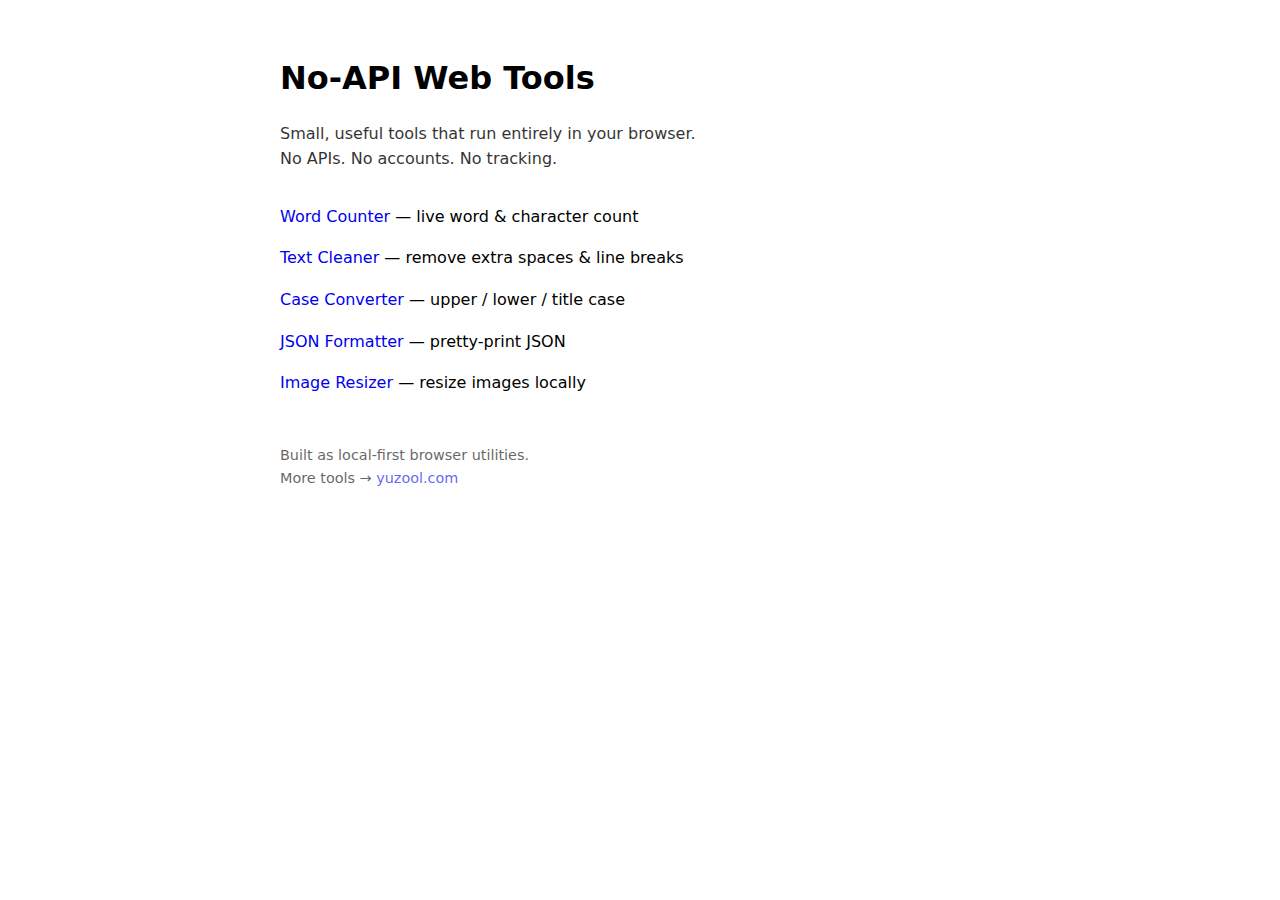
<file: index.html>
<!DOCTYPE html>
<html lang="en">
<head>
  <meta charset="UTF-8" />
  <title>No-API Web Tools</title>
  <meta name="viewport" content="width=device-width, initial-scale=1" />
  <meta name="description" content="A collection of small, fast, privacy-friendly web tools that run entirely in your browser. No APIs. No backend." />
  <style>
    body {
      font-family: system-ui, -apple-system, BlinkMacSystemFont, sans-serif;
      max-width: 720px;
      margin: auto;
      padding: 2rem;
      line-height: 1.6;
    }
    h1 {
      font-size: 2rem;
      margin-bottom: 0.5rem;
    }
    p {
      opacity: 0.8;
    }
    ul {
      list-style: none;
      padding: 0;
      margin-top: 2rem;
    }
    li {
      margin-bottom: 1rem;
    }
    a {
      text-decoration: none;
      font-weight: 500;
    }
    a:hover {
      text-decoration: underline;
    }
    footer {
      margin-top: 3rem;
      font-size: 0.9rem;
      opacity: 0.6;
    }
  </style>
</head>
<body>

  <h1>No-API Web Tools</h1>
  <p>
    Small, useful tools that run entirely in your browser.
    <br />
    No APIs. No accounts. No tracking.
  </p>

  <ul>
    <li><a href="./word-counter/">Word Counter</a> — live word & character count</li>
    <li><a href="./text-cleaner/">Text Cleaner</a> — remove extra spaces & line breaks</li>
    <li><a href="./case-converter/">Case Converter</a> — upper / lower / title case</li>
    <li><a href="./json-formatter/">JSON Formatter</a> — pretty-print JSON</li>
    <li><a href="./image-resizer/">Image Resizer</a> — resize images locally</li>
  </ul>

  <footer>
    Built as local-first browser utilities.<br />
    More tools → <a href="https:/www.yuzool.com">yuzool.com</a>
  </footer>

</body>
</html>
</file>
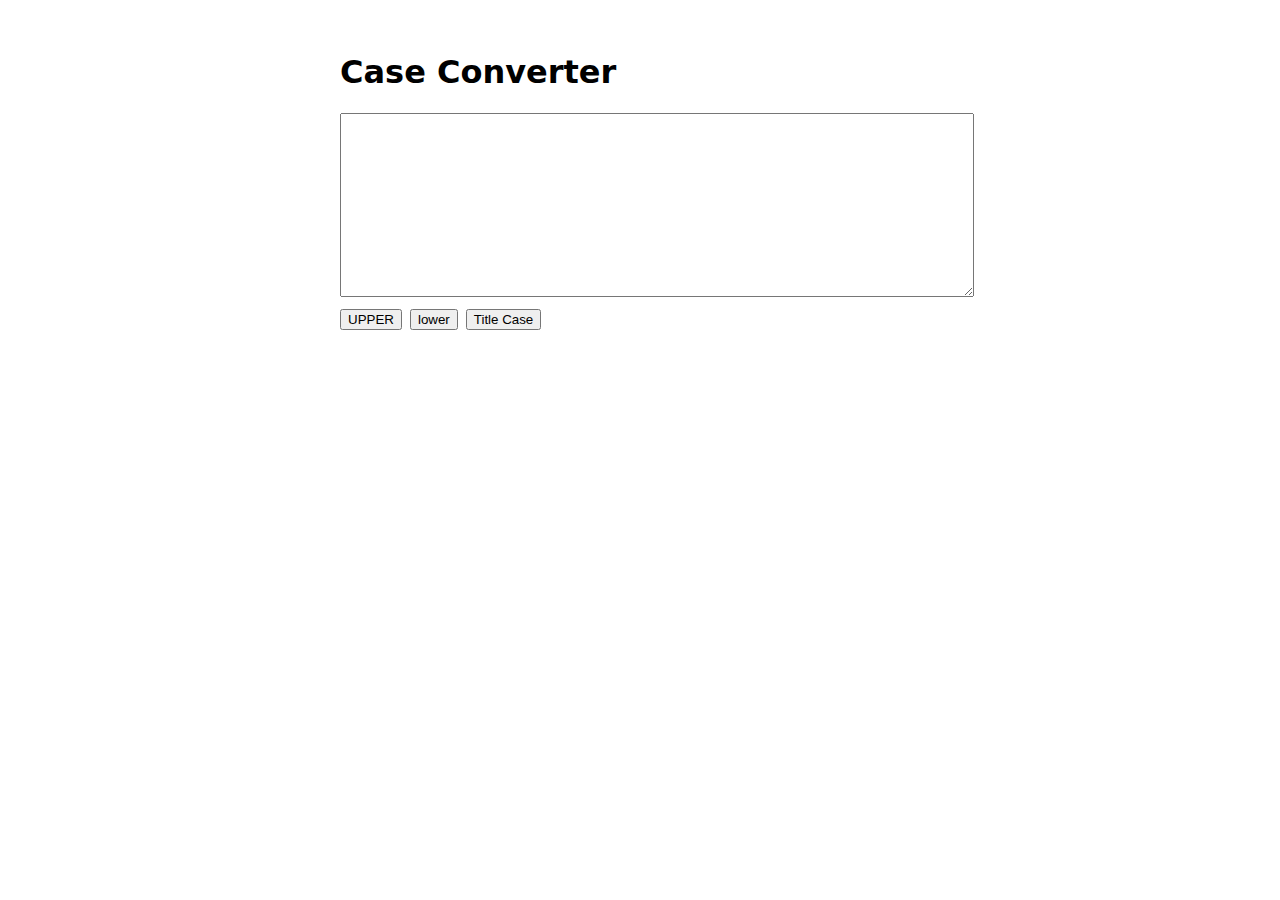
<file: case-converter/index.html>
<!DOCTYPE html>
<html lang="en">
<head>
  <meta charset="UTF-8" />
  <title>Case Converter</title>
  <link rel="stylesheet" href="style.css" />
</head>
<body>
  <h1>Case Converter</h1>
  <textarea id="text"></textarea>

  <div class="buttons">
    <button data-case="upper">UPPER</button>
    <button data-case="lower">lower</button>
    <button data-case="title">Title Case</button>
  </div>

  <script src="script.js"></script>
</body>
</html>
</file>
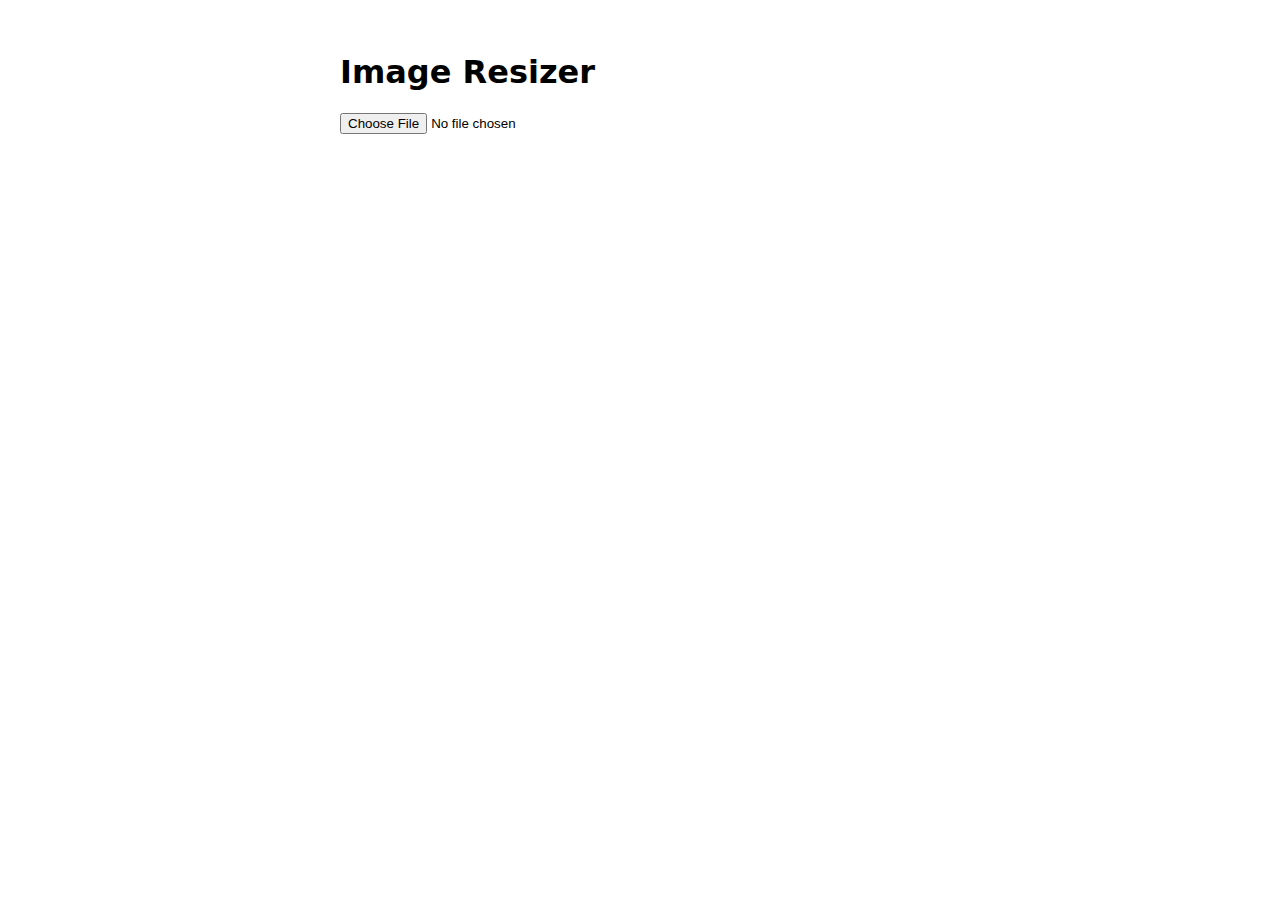
<file: image-resizer/index.html>
<!DOCTYPE html>
<html lang="en">
<head>
  <meta charset="UTF-8" />
  <title>Image Resizer</title>
  <link rel="stylesheet" href="style.css" />
</head>
<body>
  <h1>Image Resizer</h1>
  <input type="file" id="file" accept="image/*" />
  <canvas id="canvas"></canvas>

  <script src="script.js"></script>
</body>
</html>
</file>
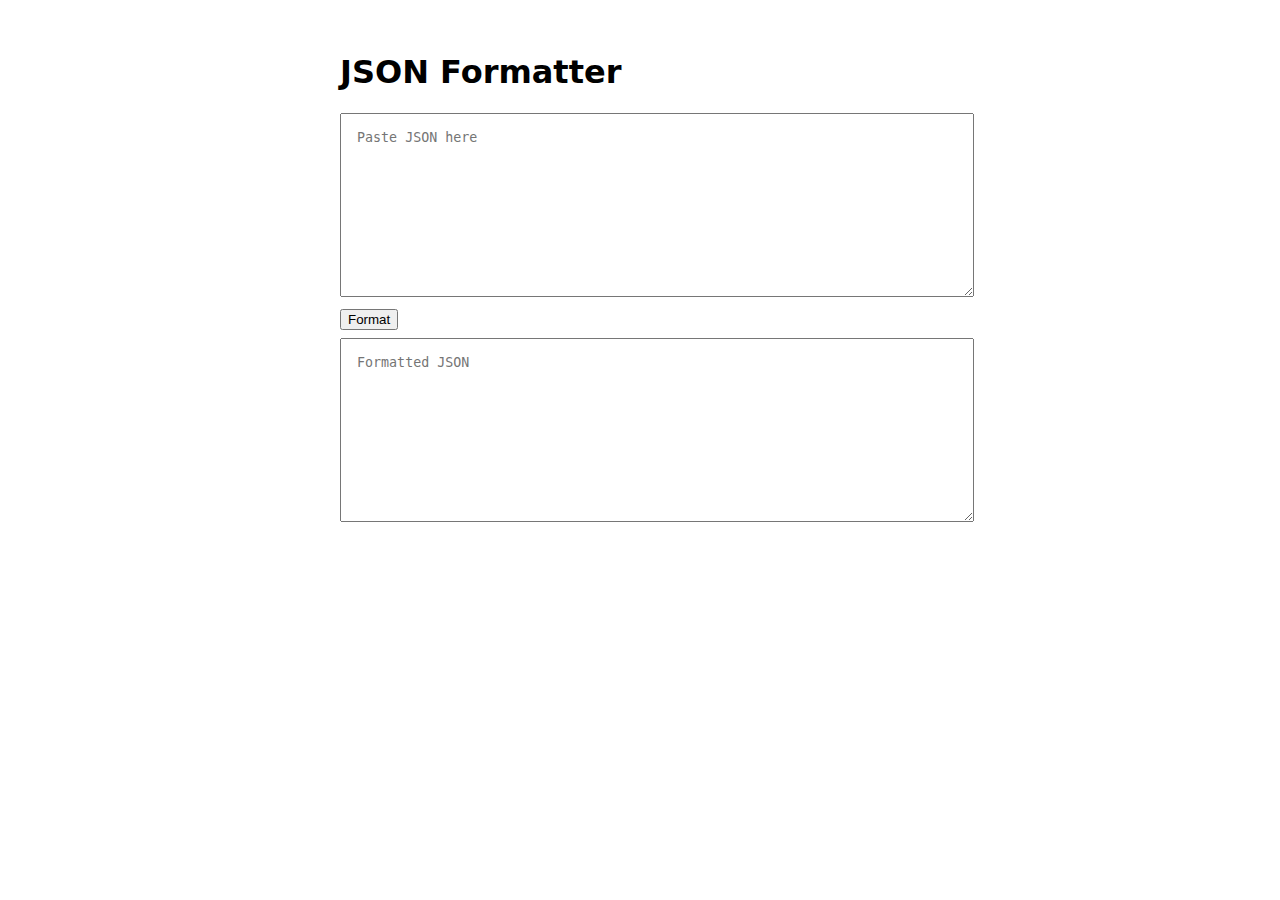
<file: json-formatter/index.html>
<!DOCTYPE html>
<html lang="en">
<head>
  <meta charset="UTF-8" />
  <title>JSON Formatter</title>
  <link rel="stylesheet" href="style.css" />
</head>
<body>
  <h1>JSON Formatter</h1>
  <textarea id="input" placeholder="Paste JSON here"></textarea>
  <button id="format">Format</button>
  <textarea id="output" placeholder="Formatted JSON"></textarea>

  <script src="script.js"></script>
</body>
</html>
</file>
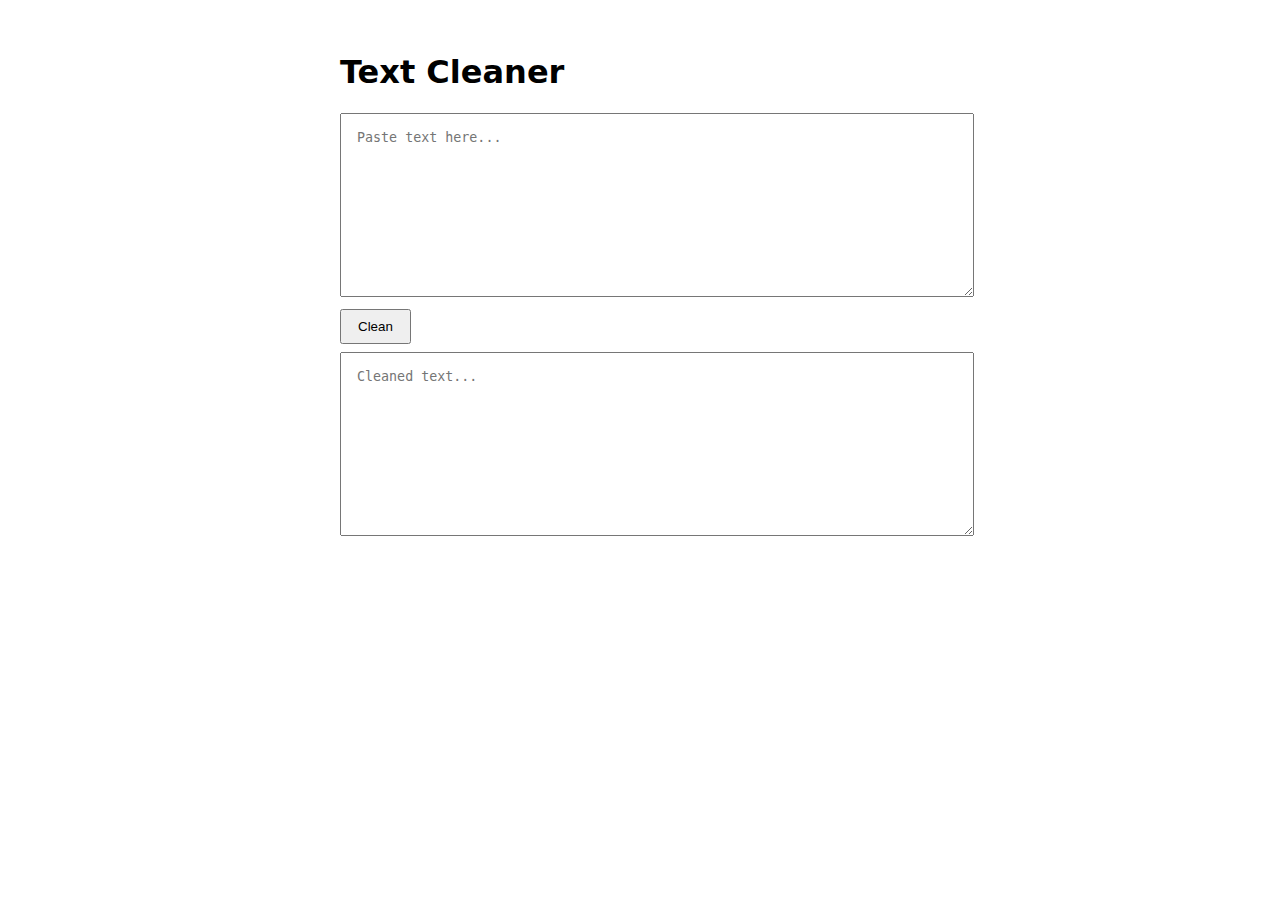
<file: text-cleaner/index.html>
<!DOCTYPE html>
<html lang="en">
<head>
  <meta charset="UTF-8" />
  <title>Text Cleaner</title>
  <link rel="stylesheet" href="style.css" />
</head>
<body>
  <h1>Text Cleaner</h1>
  <textarea id="input" placeholder="Paste text here..."></textarea>
  <button id="clean">Clean</button>
  <textarea id="output" placeholder="Cleaned text..."></textarea>

  <script src="script.js"></script>
</body>
</html>
</file>
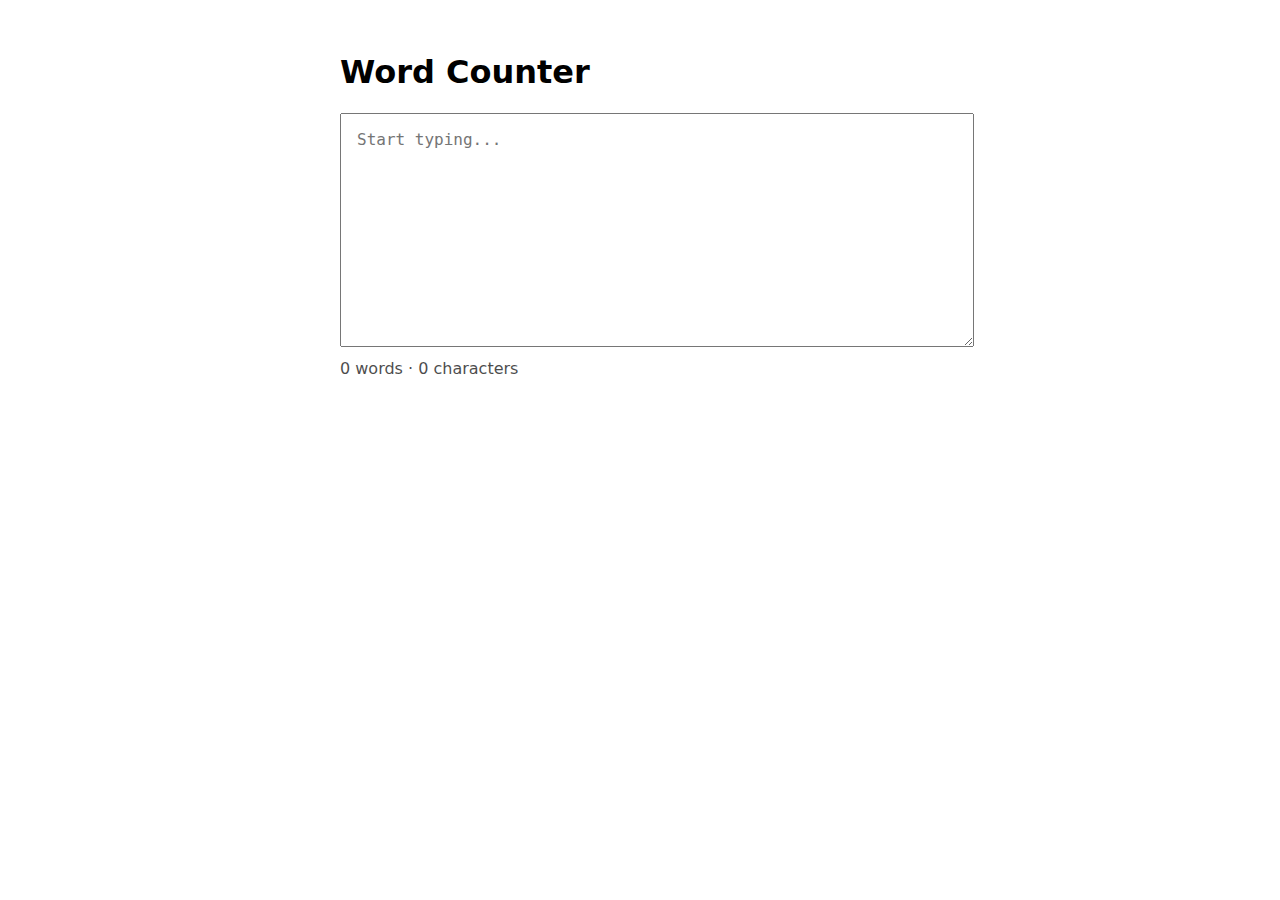
<file: word-counter/index.html>
<!DOCTYPE html>
<html lang="en">
<head>
  <meta charset="UTF-8" />
  <title>Word Counter</title>
  <link rel="stylesheet" href="style.css" />
</head>
<body>
  <h1>Word Counter</h1>
  <textarea id="text" placeholder="Start typing..."></textarea>
  <div id="stats">0 words · 0 characters</div>

  <script src="script.js"></script>
</body>
</html>
</file>
<file: case-converter/style.css>
body {
  font-family: system-ui;
  padding: 2rem;
  max-width: 600px;
  margin: auto;
}

textarea {
  width: 100%;
  height: 150px;
  padding: 1rem;
}

.buttons {
  margin-top: 0.5rem;
  display: flex;
  gap: 0.5rem;
}
</file>
<file: image-resizer/style.css>
body {
  font-family: system-ui;
  padding: 2rem;
  max-width: 600px;
  margin: auto;
}

canvas {
  display: block;
  margin-top: 1rem;
  max-width: 100%;
}
</file>
<file: json-formatter/style.css>
body {
  font-family: system-ui;
  padding: 2rem;
  max-width: 600px;
  margin: auto;
}

textarea {
  width: 100%;
  height: 150px;
  padding: 1rem;
  font-family: monospace;
}

button {
  margin: 0.5rem 0;
}
</file>
<file: text-cleaner/style.css>
body {
  font-family: system-ui;
  padding: 2rem;
  max-width: 600px;
  margin: auto;
}

textarea {
  width: 100%;
  height: 150px;
  padding: 1rem;
  margin-bottom: 0.5rem;
}

button {
  padding: 0.5rem 1rem;
  margin-bottom: 0.5rem;
}
</file>
<file: word-counter/style.css>
body {
  font-family: system-ui;
  padding: 2rem;
  max-width: 600px;
  margin: auto;
}

textarea {
  width: 100%;
  height: 200px;
  padding: 1rem;
  font-size: 16px;
}

#stats {
  margin-top: 0.5rem;
  opacity: 0.7;
}
</file>
